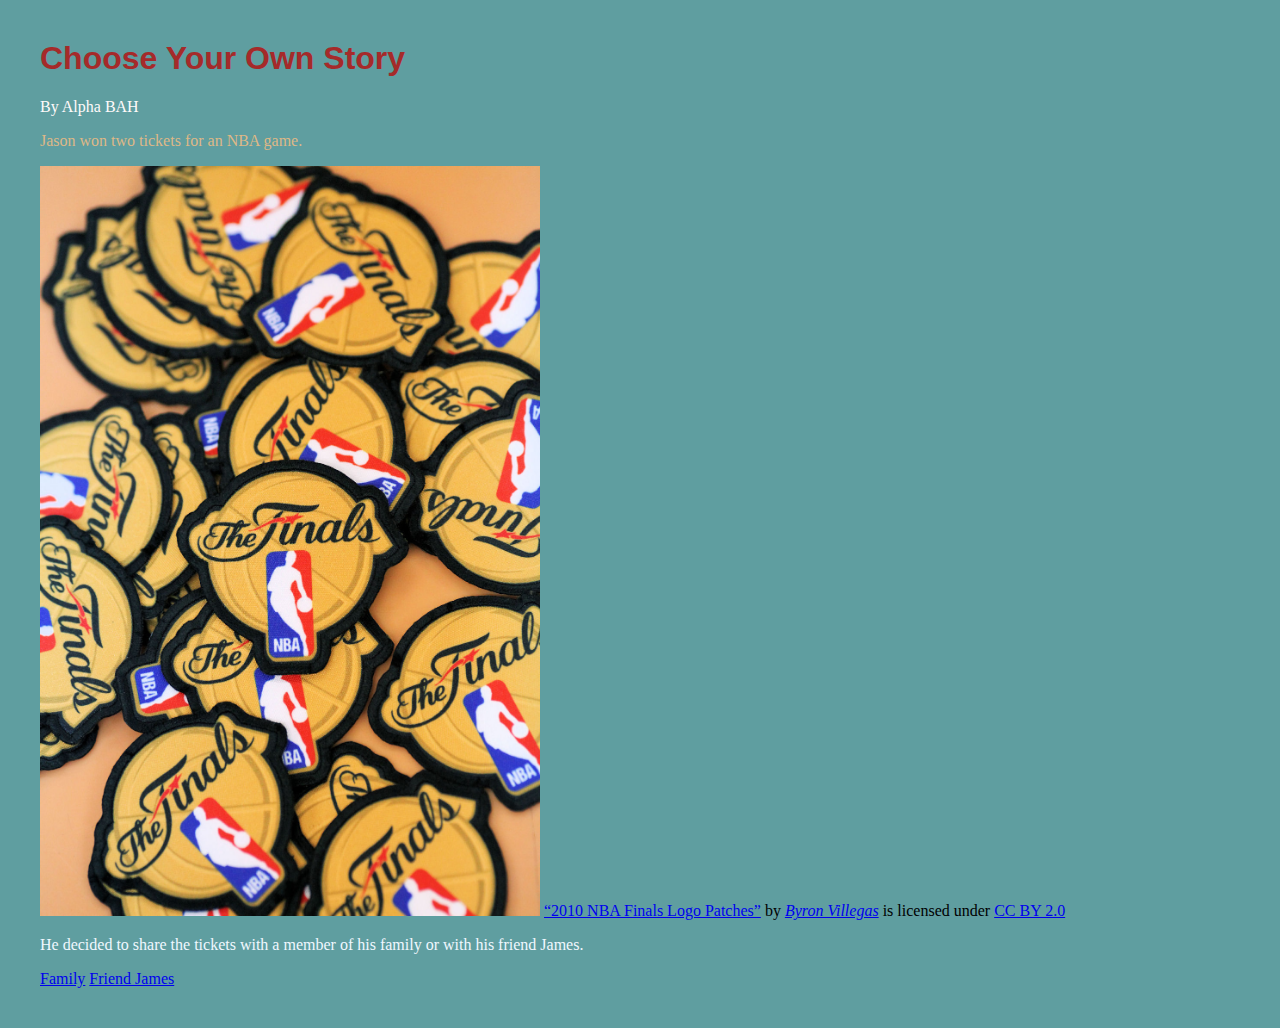
<file: index.html>
<html>
    <head>
    <title>Choose Your Own Story
        </title>
        <link href="styles.css" rel="stylesheet"/>
    </head>
    <body>
        <h1>Choose Your Own Story</h1> 
        
        <p class="p1">By Alpha BAH</p>
        
        <p class="p2">Jason won two tickets for an NBA game.</p>
        
    <img src="nba_logo.jpg" alt="NBA logo" width="500px"/>
    
    <a href="https://www.flickr.com/photos/busyprinting/4702130911">“2010 NBA Finals Logo Patches”</a>
by
<i>
<a href="https://www.flickr.com/people/busyprinting/">Byron Villegas</a>
</i>
is licensed under
<a href="https://creativecommons.org/licenses/by/2.0">
CC BY 2.0</a>
        
        <p>He decided to share the tickets with a member of his family or with his friend James.</p>
        
        <a href="family.html">Family</a>
        <a href="went_with_his_friend_james.html">Friend James</a>
    </body>
</html>
</file>
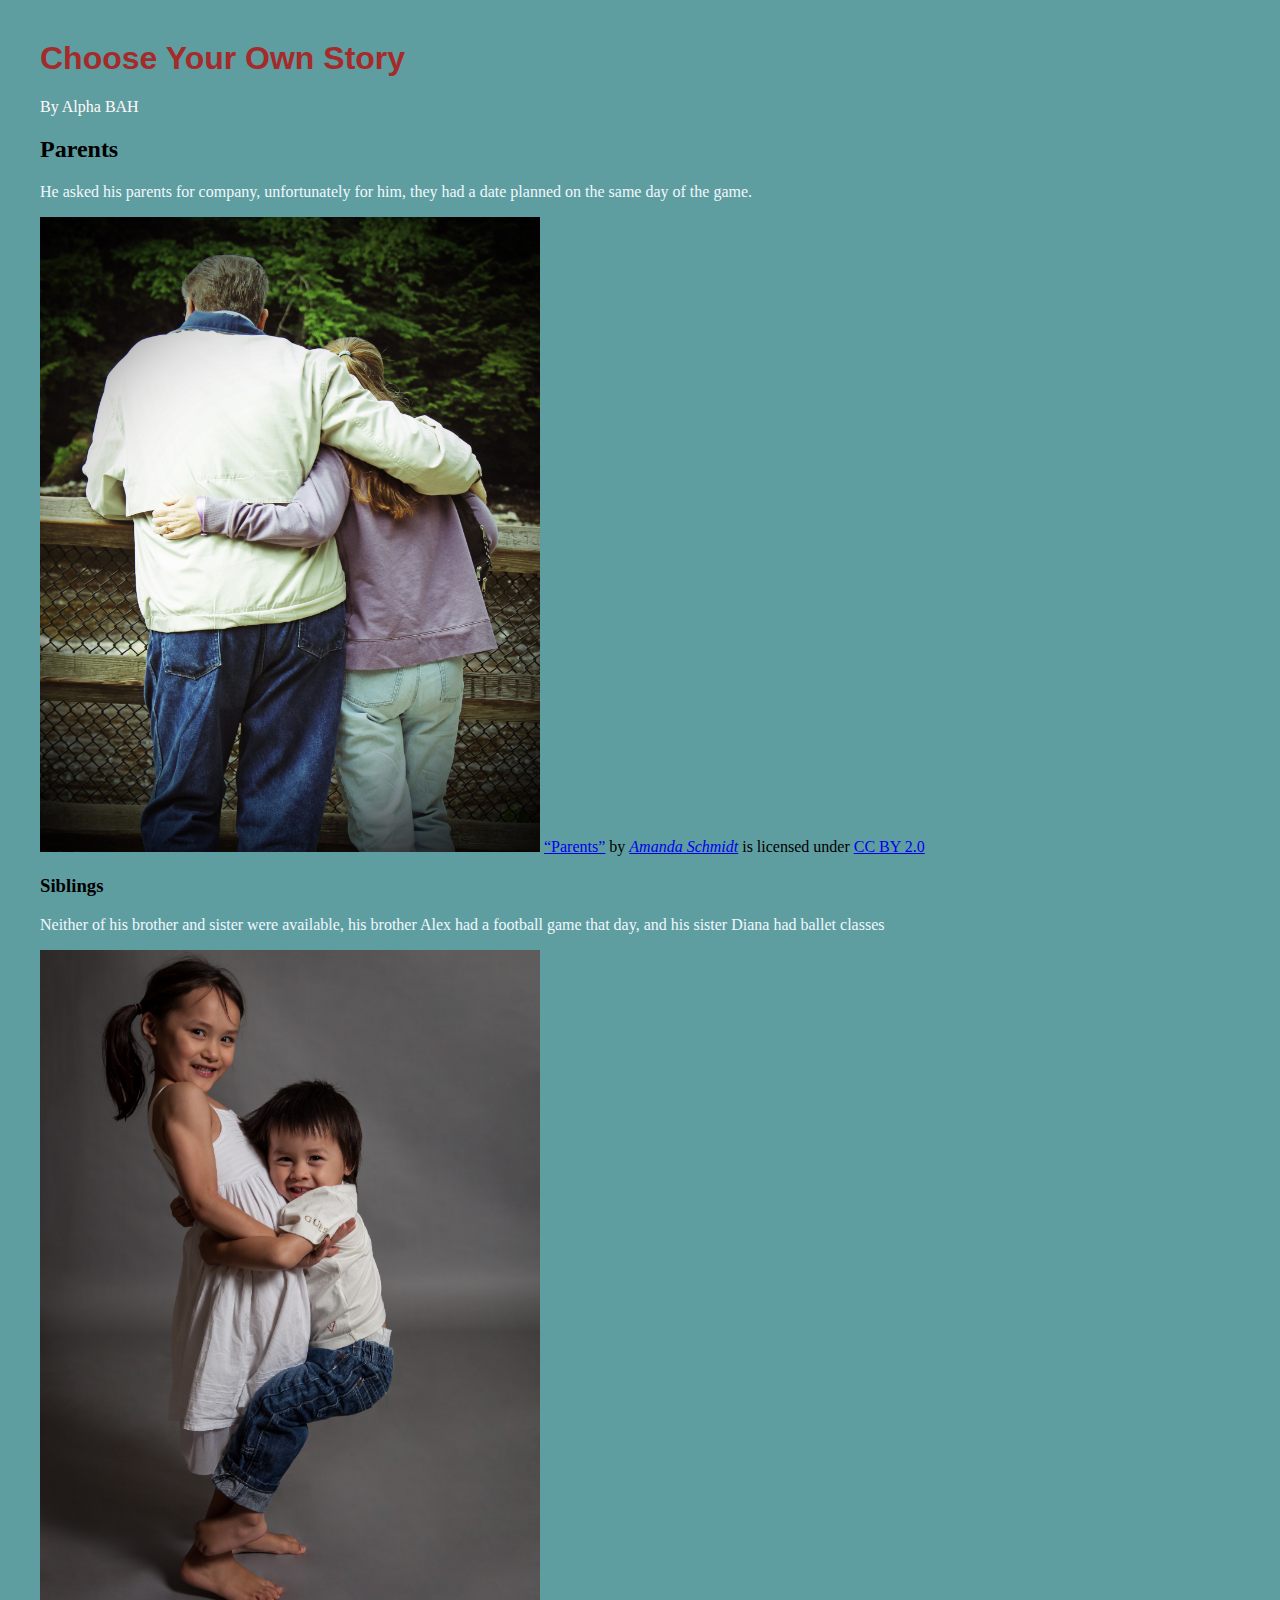
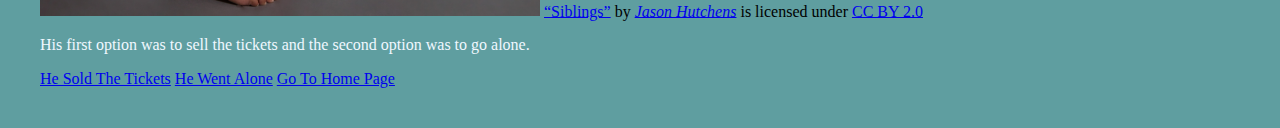
<file: family.html>
<html>
    <head>
    <title>Choose Your Own Story
        </title>
        
        <link href="styles.css" rel="stylesheet"/>
    </head>
    
    <body>
        <h1>Choose Your Own Story</h1>
        
        <p class="p1">By Alpha BAH</p>
        
        <h2>Parents</h2>
        
        <p>He asked his parents for company, unfortunately for him, they had a date planned on the same day of the game.</p>
        
        <img src="parents.jpg" alt="Parents" width="500px"/>
        
   
<a href="https://www.flickr.com/photos/64152183@N05/5924314678">“Parents”</a>
by
<i>
<a href="https://www.flickr.com/people/64152183@N05/">Amanda Schmidt</a>
</i>
is licensed under
<a href="https://creativecommons.org/licenses/by/2.0">
CC BY 2.0</a>
     
        <h3>Siblings</h3>
        
        <p>Neither of his brother and sister were available, his brother Alex had a football game that day, and his sister Diana had ballet classes</p>
        
        <img src="siblings.jpg" alt="Siblings" width="500px"/>
        
 
<a href="https://www.flickr.com/photos/jason_hutchens/8014481218">“Siblings”</a>
by
<i>
<a href="https://www.flickr.com/people/jason_hutchens/">Jason Hutchens</a>
</i>
is licensed under
<a href="https://creativecommons.org/licenses/by/2.0">
CC BY 2.0</a>
       
               
        <p>His first option was to sell the tickets and the second option was to go alone.</p>
        
        <a href="stayed_at_home.html">He Sold The Tickets</a>
        <a href="went_alone.html">He Went Alone</a>
        <a href="index.html">Go To Home Page</a>
    </body>
</html>
</file>
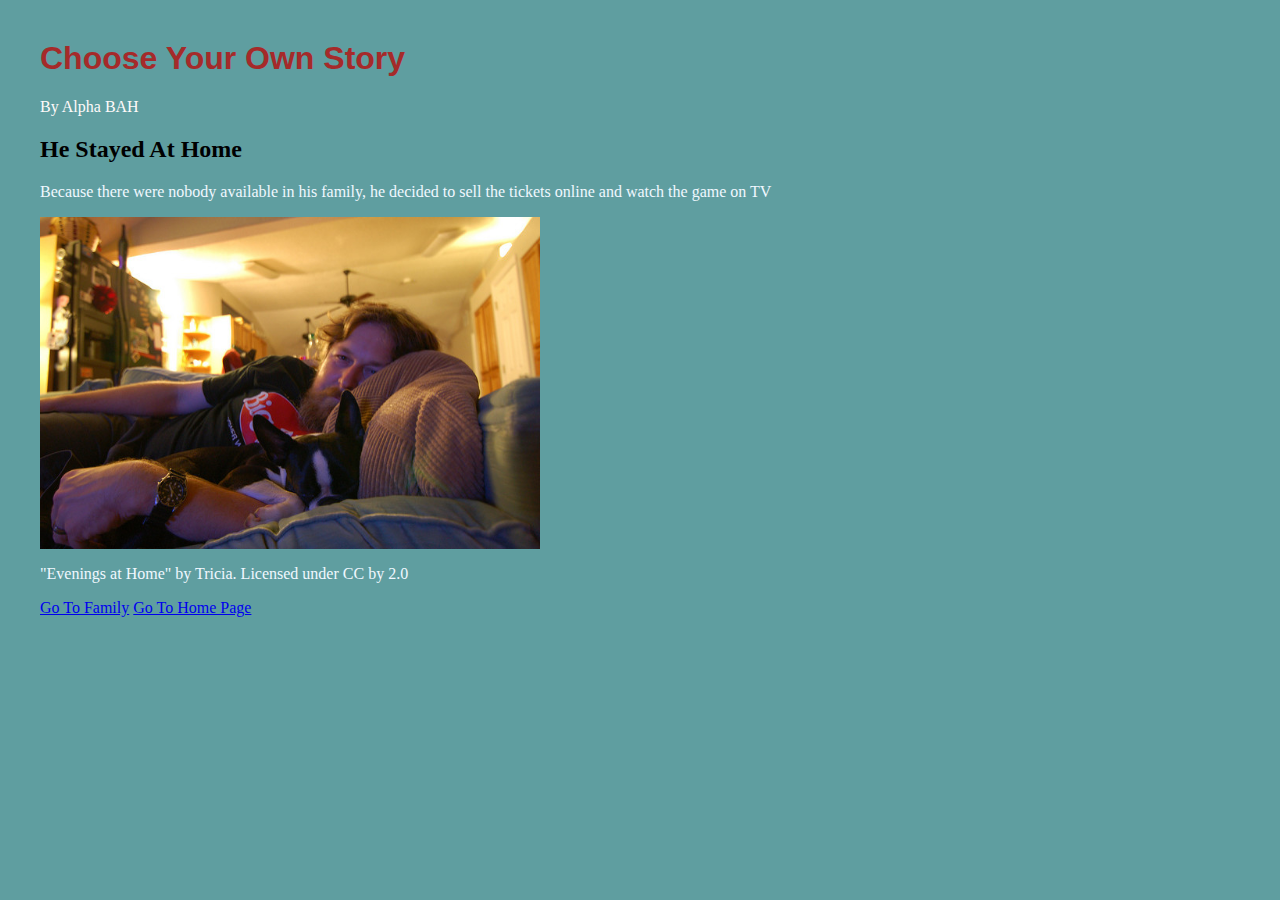
<file: stayed_at_home.html>
<html>
    <head>
    <title>Choose Your Own Story
        </title>
     <link href="styles.css" rel="stylesheet"/>
        
    </head>
    <body>
        <h1>Choose Your Own Story</h1>
        
        <p class="p1">By Alpha BAH</p>
        
        <h2>He Stayed At Home</h2>
        
        <p>Because there were nobody available in his family, he decided to sell the tickets online and watch the game on TV</p>

<img src="watching_tv_on_couch.jpg" alt="Watching TV On The couch" width="500px"/>           
        <p>"Evenings at Home" by Tricia. Licensed under CC by 2.0</p>
                
        
        <a href="family.html">Go To Family</a>
        <a href="index.html">Go To Home Page</a>
    </body>
</html>
</file>
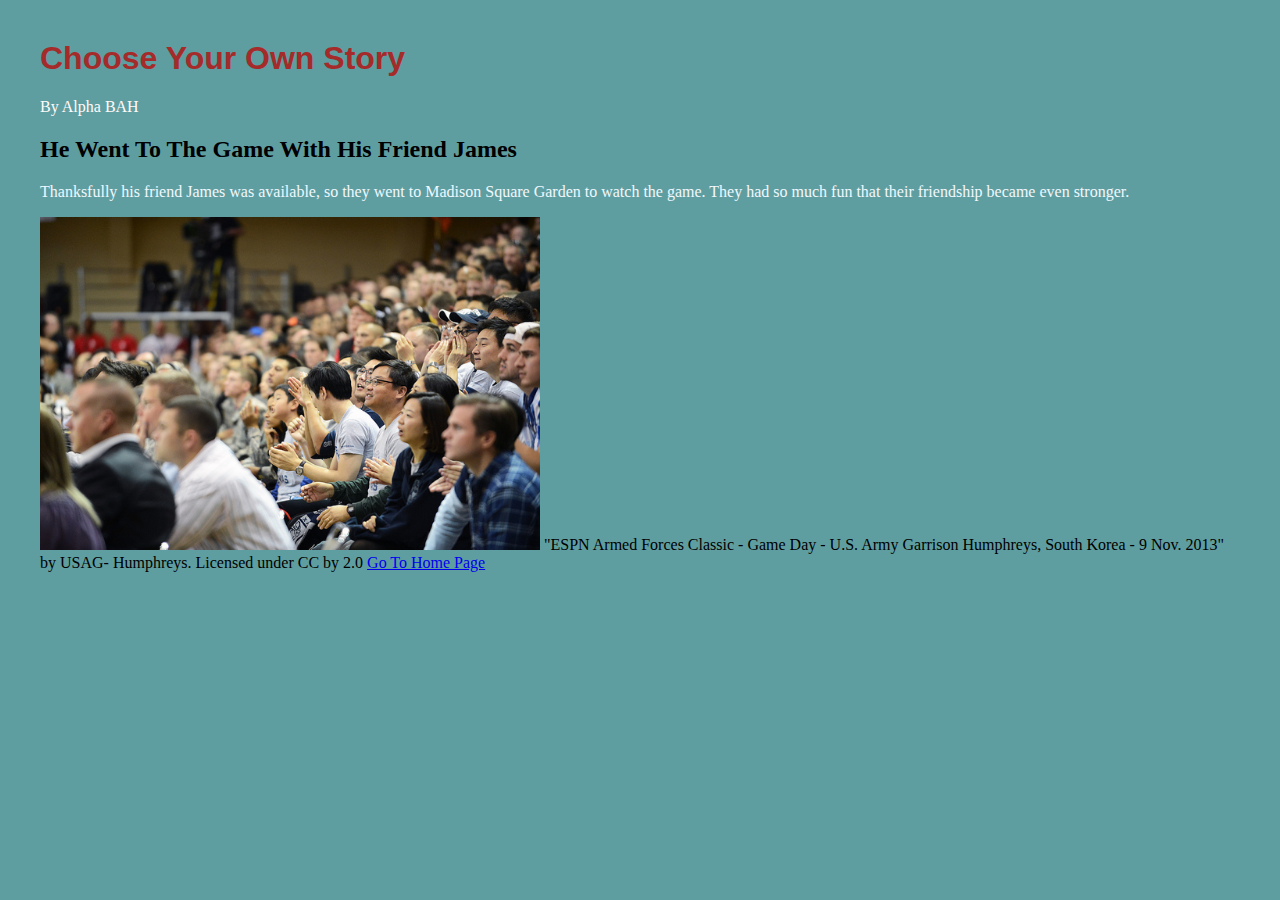
<file: went_with_his_friend_james.html>
<html>
    <head>
    <title>Choose Your Own Story
        </title>
        
        <link href="styles.css" rel="stylesheet"/>
        
    </head>
    <body>
        <h1>Choose Your Own Story</h1>
        
        <p class="p1">By Alpha BAH</p>
        
        <h2>He Went To The Game With His Friend James</h2>
        
        <p>Thanksfully his friend James was available, so they went to Madison Square Garden to watch the game. They had so much fun that their friendship became even stronger.</p>
        
 <img src="nba_crowd2.jpg" alt="NBA Crowd" width="500px"/>       
        
       <a>"ESPN Armed Forces Classic - Game Day - U.S. Army Garrison Humphreys, South Korea - 9 Nov. 2013" by USAG- Humphreys. Licensed under CC by 2.0</a> 
        
        
        <a href="index.html">Go To Home Page</a>
    </body>
</html>
</file>
<file: styles.css>
h1{
    font-family: Arial; 
    color: brown;
    
}
h2{
    font-family: inherit, sans-serif; 
    color: currentColor
}

body{
    background-color: #5F9EA0;
    margin: 40px;
    text-decoration: none
}

p{
    color: aliceblue;
    border-color: black;
    }
.p2{
    color: burlywood
}
.p1{
    color: snow
}
</file>
